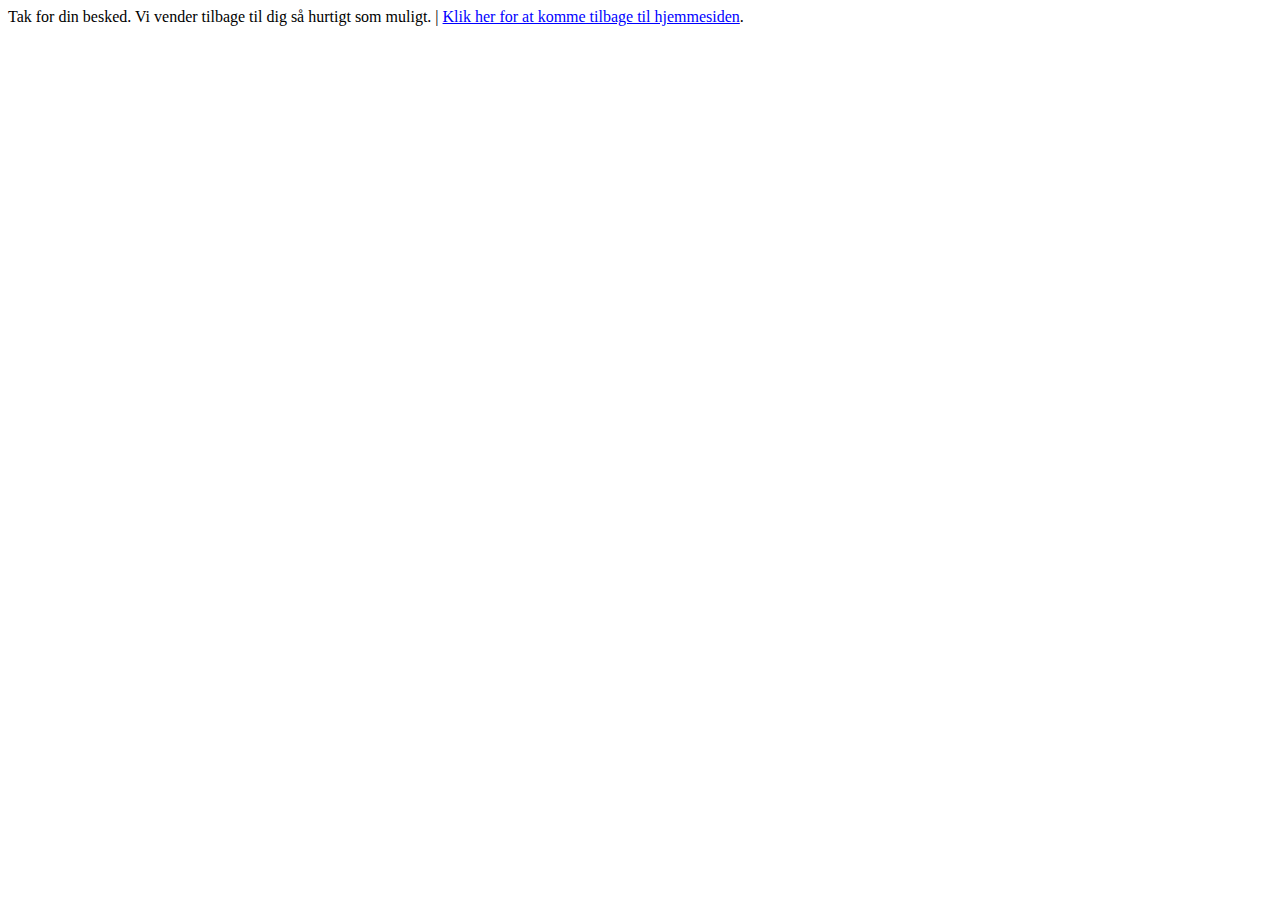
<file: EksamensTest-GlobalG/Thanks.html>
<!DOCTYPE html>
<html lang="en">
<head>
    <meta charset="UTF-8">
    <meta http-equiv="X-UA-Compatible" content="IE=edge">
    <meta name="viewport" content="width=device-width, initial-scale=1.0">
    <title>Thank You</title>
    <style>
        a{
            color: blue;
        }
    </style>
</head>
<body>
    Tak for din besked. Vi vender tilbage til dig så hurtigt som muligt. | <a href="index.html">Klik her for at komme tilbage til hjemmesiden</a>.
</body>
</html>
</file>
